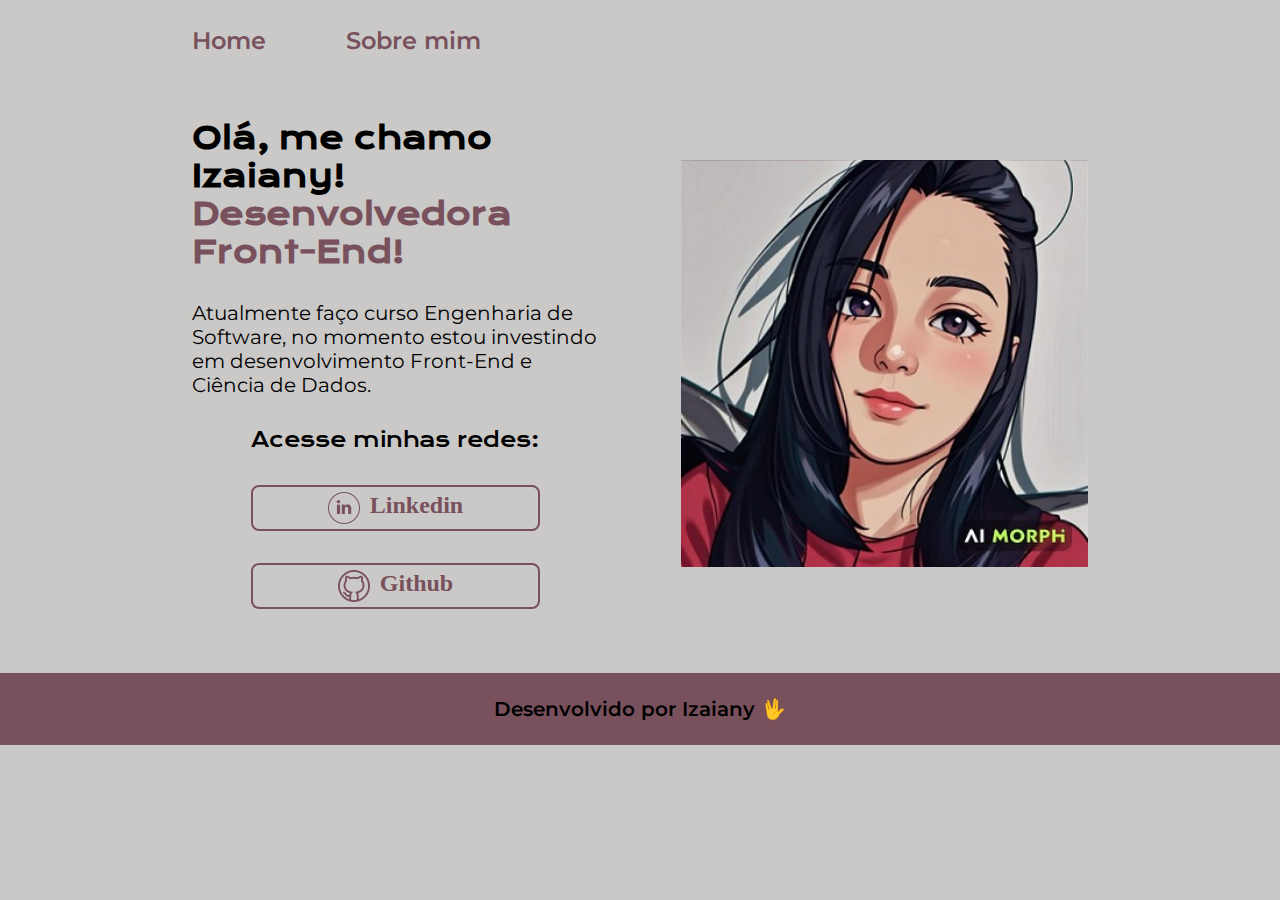
<file: index.html>
<!DOCTYPE html>
<html lang="pt-br">
<head>
    <meta charset="UTF-8">
    <meta name="viewport" content="width=device-width, initial-scale=1.0">
    <title>Portifólio</title>
    <link rel="stylesheet" href="estilos/style.css">
    <link rel="shortcut icon" href="assets/web-programming.png" type="image/x-icon">
    
</head>
<body>
    <header class="cabecalho">
        <nav class="cabecalho__menu">
            <a  class="cabecalho__menu__link" href="index.html">Home</a>
            <a  class="cabecalho__menu__link" href="about.index.html">Sobre mim</a>
        </nav>
    </header>
    <main class="apresentacao">
            <section class="apresentacao__conteudo">
            <h1 class="apresentacao__conteudo__titulo">Olá, me chamo Izaiany!
                <strongn class="titulo-destaque">Desenvolvedora Front-End!</strongn>
            </h1>
            <p class="apresentacao__conteudo__texto">Atualmente faço curso Engenharia de Software, no momento estou investindo em desenvolvimento Front-End e Ciência de Dados.</p>

            <div class="apresentacao__links">

            <h2 class="apresentacao__links__subtitulo">Acesse minhas redes:</h2>

            <a href="https://www.linkedin.com/in/izaiany-martins " class="apresentacao__links__navegacao" target="_blank">
                <img src="assets/link.png" alt="">Linkedin</a>

            <a href="https://github.com/IzaianyMartins" class="apresentacao__links__navegacao" target="_blank">
                <img src="assets/github.png" alt="">Github</a>
        </div>
        
        </section>
        <img class="apresentacao__img"src="assets/img edit.jpg" alt="Izaiany">
    </main>
    <footer class="rodape">
        <p>Desenvolvido por Izaiany  &#x1F596;</p>
    </footer>
</body>
</html>
</file>
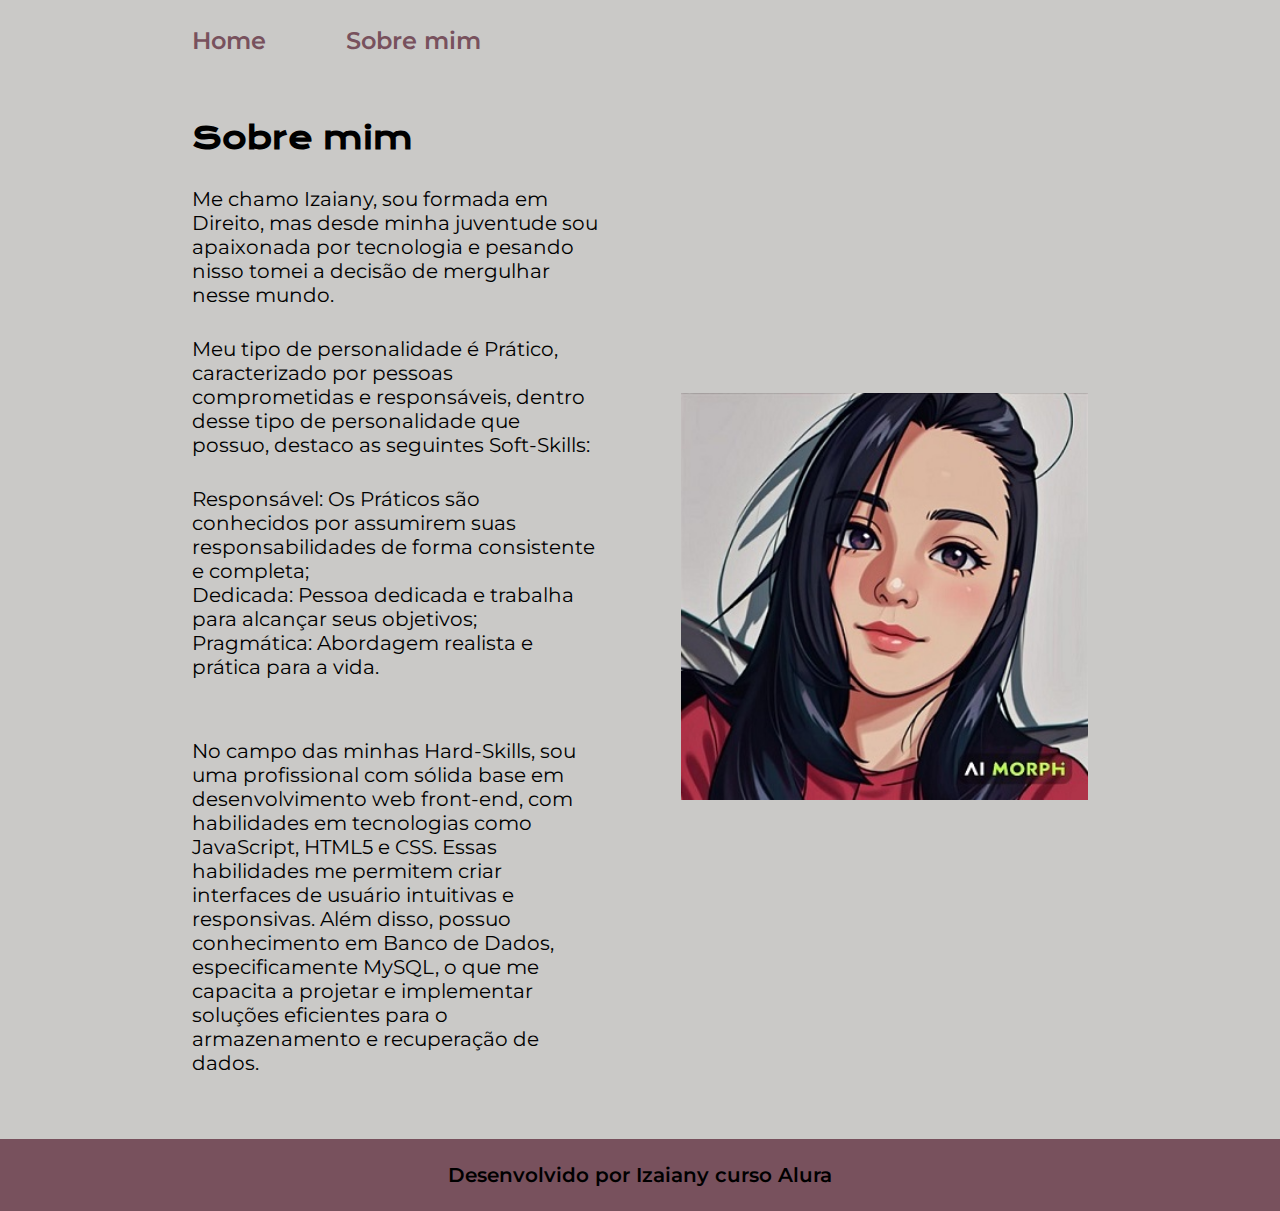
<file: about.index.html>
<!DOCTYPE html>
<html lang="pt-br">

<head>
    <meta charset="UTF-8">
    <meta name="viewport" content="width=device-width, initial-scale=1.0">
    <title>Sobre mim</title>
    <link rel="stylesheet" href="estilos/style.css">
    <link rel="shortcut icon" href="assets/web-programming.png" type="image/x-icon">
</head>

<body>
    <header class="cabecalho">
        <nav class="cabecalho__menu">
            <a class="cabecalho__menu__link" href="index.html">Home</a>
            <a class="cabecalho__menu__link" href="about.index.html">Sobre mim</a>
        </nav>
    </header>

    <main class="apresentacao">
        <section class="apresentacao__conteudo">
            <h1 class="apresentacao__conteudo__titulo">Sobre mim</h1>
            <p class="apresentacao__conteudo__texto">Me chamo Izaiany, sou formada em Direito, mas desde minha juventude sou apaixonada por tecnologia e pesando nisso tomei a decisão de mergulhar nesse mundo.</p>
            <p class="apresentacao__conteudo__texto">Meu tipo de personalidade é Prático, caracterizado por pessoas comprometidas e responsáveis, dentro desse tipo de personalidade que possuo, destaco as seguintes Soft-Skills:
                <ul class="apresentacao__conteudo__texto">
                    <li> Responsável:
                        Os Práticos são conhecidos por assumirem suas responsabilidades de forma consistente e completa;
                    </li>
                    <li> Dedicada:
                        Pessoa dedicada e trabalha para alcançar seus objetivos;
                    </li>
                    <li> Pragmática:
                        Abordagem realista e prática para a vida.
                    </li>
                </ul>
            </p>
            <p class="apresentacao__conteudo__texto">No campo das minhas Hard-Skills, sou uma profissional com sólida base em desenvolvimento web front-end, com habilidades em tecnologias como JavaScript, HTML5 e CSS. Essas habilidades me permitem criar interfaces de usuário intuitivas e responsivas. Além disso, possuo conhecimento em Banco de Dados, especificamente MySQL, o que me capacita a projetar e implementar soluções eficientes para o armazenamento e recuperação de dados.</p>
        </section>
    <img class="apresentacao__img" src="assets/img edit.jpg" alt="Izaiany">
    </main>

    <footer class="rodape">
        <p>Desenvolvido por Izaiany curso Alura</p>
    </footer>

</body>

</html>
</file>
<file: estilos/style.css>
@import url('https://fonts.googleapis.com/css2?family=Krona+One&display=swap');

@import url('https://fonts.googleapis.com/css2?family=Montserrat:ital,wght@0,100..900;1,100..900&display=swap');

@import url('https://fonts.googleapis.com/css2?family=Montserrat:ital,wght@0,600;1,600&display=swap');

:root{
    --cor-primaria: #CAC9C7;
    --cor-secundaria: #78515D;
    --cor-terciaria: #000000;
    --cor-hover: #bbbab9;

    --fonte-primaria: 'Krona One', sans-serif;
    --fonte-secundaria: 'Montserrat', sans-serif;
}

*{
    margin: 0;
    padding: 0;
}


body{
    /* height: 100vh; */
    box-sizing: border-box;
    background-color: var(--cor-primaria);
    color: var(--cor-terciaria);
}

.cabecalho{
    padding: 2% 8% 0 15%;
}

.cabecalho__menu{
    display: flex;
    gap: 80px;
}

.cabecalho__menu__link{
    font-family: var(--fonte-secundaria);
    font-size: 1.5rem;
    font-weight: 600;
    color: var(--cor-secundaria);
    text-decoration: none;
}


.apresentacao{
    /* margin: 10% 15%; */
    padding: 5% 15%;
    display: flex;
    align-items: center;
    justify-content: space-between;
    gap: 82px;
}

.apresentacao__conteudo{
    width: 50%;
    display: flex;
    flex-direction: column;
    gap: 30px;
}

.apresentacao__conteudo__titulo{
    font-size: 1.87rem;
    font-family:  var(--fonte-primaria);
}

.titulo-destaque{
    color: var(--cor-secundaria);
}

.apresentacao__conteudo__texto{
    font-size: 1.25rem;
    font-family: var(--fonte-secundaria);
    /* text-align: justify; */
    list-style: none; 
}


.apresentacao__links{
    display: flex;
    flex-direction: column;
    justify-content: space-between;
    align-items: center;
    gap: 32px;
    /* font-family: 'Montserrat', sans-serif; */
}

.apresentacao__links__subtitulo{
    font-family: var(--fonte-primaria);
    font-weight: 400;
    font-size: 1.25rem;
}


.apresentacao__links__navegacao{
    /* background-color: #78515D; */
    display: flex;
    justify-content: center;
    gap: 10px;
    width: 70%;
    text-align: center;
    border-radius: 8px;
    font-size: 1.5rem;
    font-weight: 600;
    padding: 5px 0;
    text-decoration: none;
    color: var(--cor-secundaria);
    border: 2px solid var(--cor-secundaria);
}

.apresentacao__links__link:hover{
    background-color: var(--cor-hover);
}

.apresentacao__img{
    width: 50%;
}

.rodape{
    padding: 24px;
    color: var(--cor-terciaria);
    background-color: var(--cor-secundaria);
    text-align: center;
    font-family: var(--fonte-secundaria);
    font-size: 1.25rem;
    font-weight: 600;
}

.mim{
    padding: 0 5% 10%;
}

@media (max-width: 1200px){
   
    .cabecalho{
        padding: 5%;
    }

    .cabecalho__menu{
        justify-content: center;
    }

    .apresentacao{
        flex-direction: column-reverse;
        padding: 5%;
    }

    .apresentacao__conteudo{
        width: auto;
    }
}
</file>
